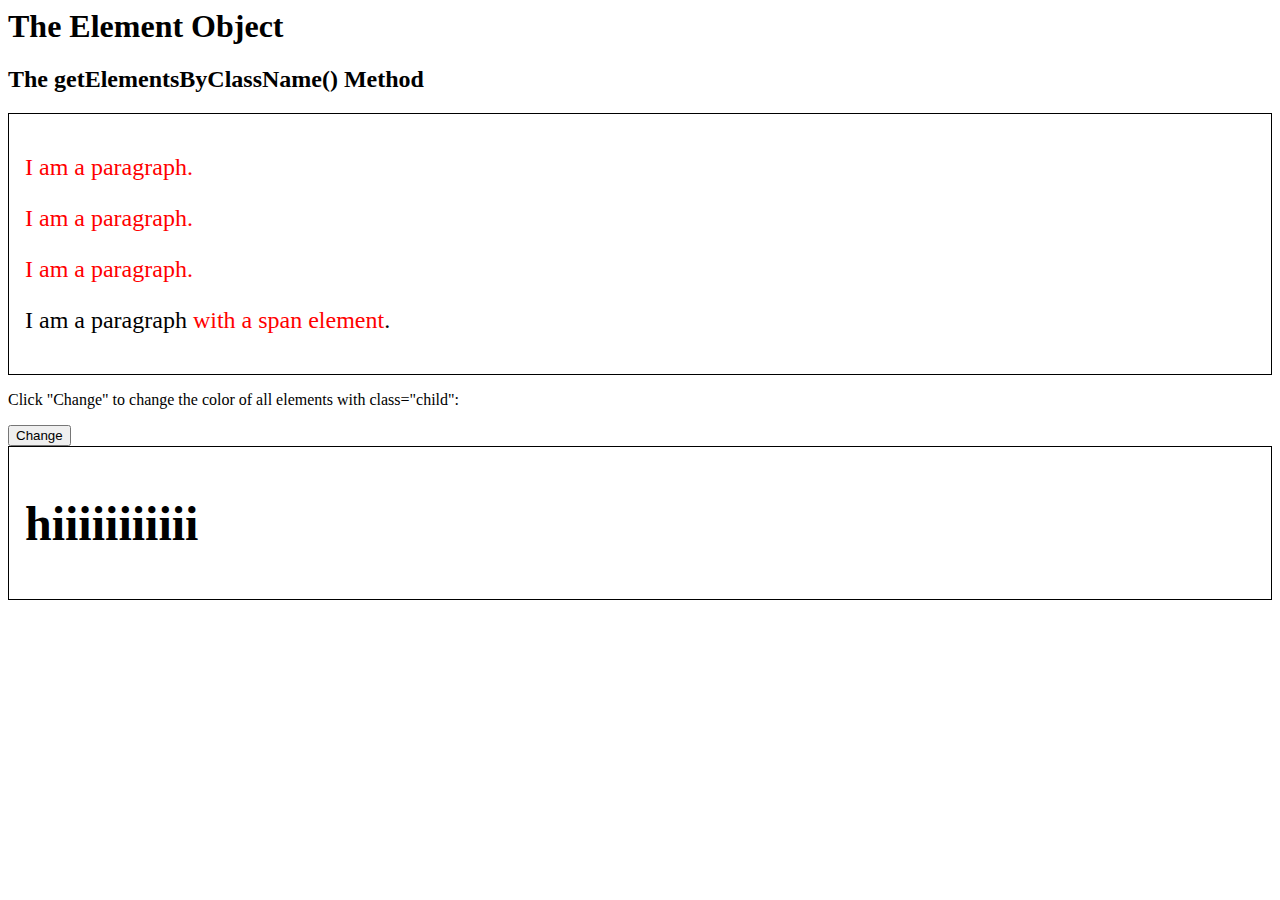
<file: svg/j_s.html>
<html>
<style>
div {
  border: 1px solid black;
  padding: 16px;
  font-size: 24px;
}
</style>

<body>
<h1>The Element Object</h1>
<h2>The getElementsByClassName() Method</h2>

<div id="myDIV">
  <p class="child">I am a paragraph.</p>
  <p class="child">I am a paragraph.</p>
  <p class="child">I am a paragraph.</p>
  <p>I am a paragraph <span class="child">with a span element</span>.</p>
</div>

<p>Click "Change" to change the color of all elements with class="child":</p>

<button onclick="myFunction()">Change</button>

<div class="test">
    <h1>hiiiiiiiiiii</h1>
</div>

<script>
// function myFunction() {
  const element = document.getElementById("myDIV");
  let nodes = element.getElementsByClassName("child");
  for (let i = 0; i < nodes.length; i++) {
    nodes[i].style.color = "red";
  }

  function myFunction() {
      const element1=document.getElementsByClassName("test");
      element1[0].style.color="red";
      element1[0].style.backgroundColor="black";
      

  }
// }
</script>

</body>
</html>
</file>
